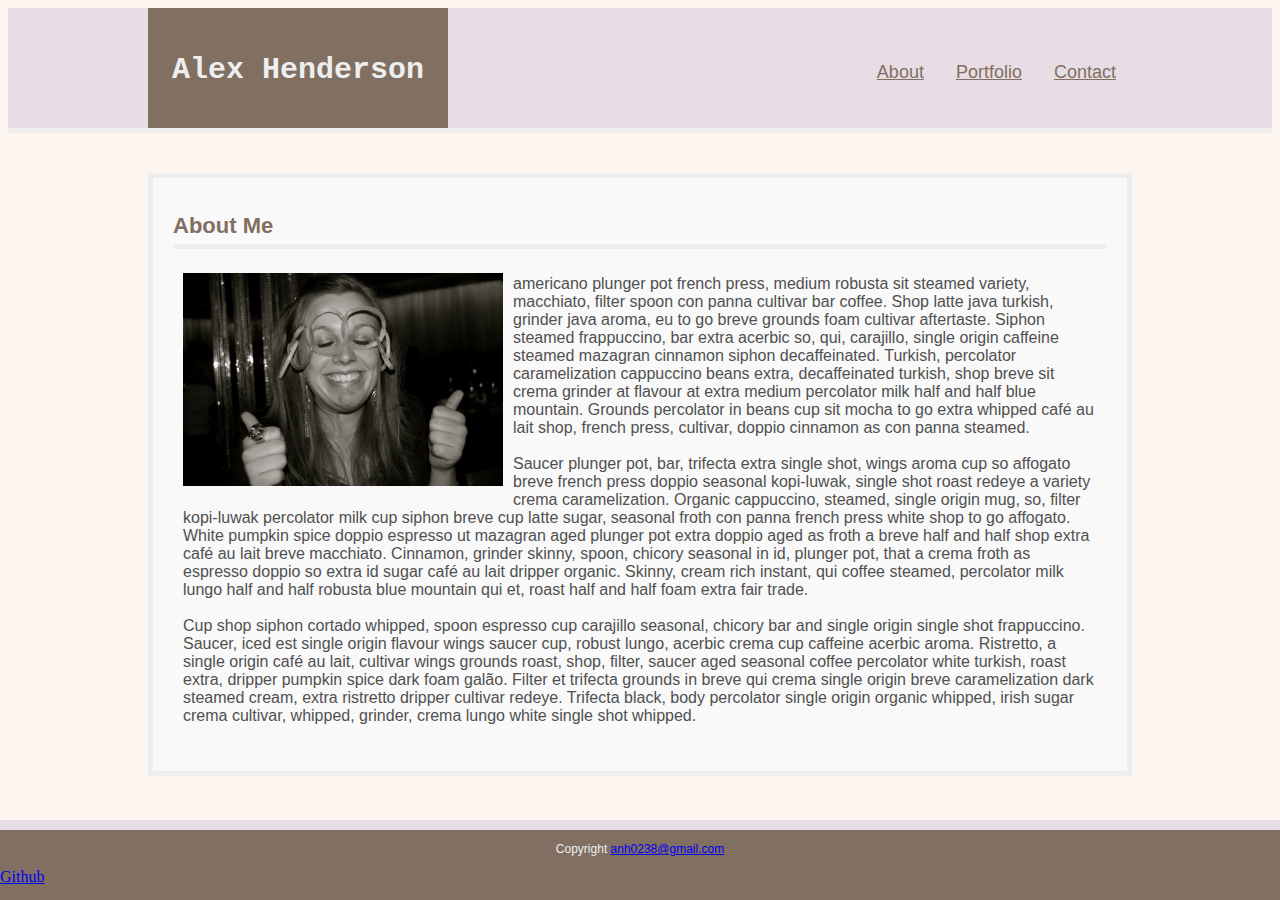
<file: index.html>
<!DOCTYPE html>
<html lang="en-us">
    <head>

        <title>Alex Henderson | Creative</title>

        <!-- Add a Favicon -->
        <link rel="apple-touch-icon" sizes="76x76" href="/apple-touch-icon.png">
        <link rel="icon" type="image/png" sizes="32x32" href="/favicon-32x32.png">
        <link rel="icon" type="image/png" sizes="16x16" href="/favicon-16x16.png">
        <link rel="manifest" href="/site.webmanifest">
        <link rel="mask-icon" href="/safari-pinned-tab.svg" color="#5bbad5">
        <meta name="msapplication-TileColor" content="#da532c">
        <meta name="theme-color" content="#ffffff">

        <!-- Link to CSS Resets Stylesheet [this will get rid of the 'user agent stylesheet' display discrepancies] -->

        <!--Font Awesome-->
        <link rel="stylesheet" href="https://use.fontawesome.com/releases/v5.3.1/css/all.css" integrity="sha384-mzrmE5qonljUremFsqc01SB46JvROS7bZs3IO2EmfFsd15uHvIt+Y8vEf7N7fWAU" crossorigin="anonymous">


        <!-- Link to CSS Stylesheet -->
        <link rel="stylesheet" type="text/css" href="style.css">

    </head>

    <body>

        <div class="header">

            <div class="logo">
                <h1 class="my-name">Alex Henderson</h1>
            </div>

            <div class="nav">
                <ul>
                    <li><a href="contact.html">Contact</a></li>
                    <li><a href="portfolio.html">Portfolio</a></li>
                    <li><a href="index.html">About</a></li>
                </ul>
            </div>

        </div>


        <div class="content">

            <h1 class="heading">About Me</h1>

            <img class="my-image" src="assets/images/alexhenderson.jpg" alt="Photo of Alex" height="213" width="320">
            
            <p class="about-me">
                americano plunger pot french press, medium robusta sit steamed variety, macchiato, filter spoon con panna cultivar bar coffee. Shop latte java turkish, grinder java aroma, eu to go breve grounds foam cultivar aftertaste. Siphon steamed frappuccino, bar extra acerbic so, qui, carajillo, single origin caffeine steamed mazagran cinnamon siphon decaffeinated. Turkish, percolator caramelization cappuccino beans extra, decaffeinated turkish, shop breve sit crema grinder at flavour at extra medium percolator milk half and half blue mountain. Grounds percolator in beans cup sit mocha to go extra whipped café au lait shop, french press, cultivar, doppio cinnamon as con panna steamed.
            <br><br>
                Saucer plunger pot, bar, trifecta extra single shot, wings aroma cup so affogato breve french press doppio seasonal kopi-luwak, single shot roast redeye a variety crema caramelization. Organic cappuccino, steamed, single origin mug, so, filter kopi-luwak percolator milk cup siphon breve cup latte sugar, seasonal froth con panna french press white shop to go affogato. White pumpkin spice doppio espresso ut mazagran aged plunger pot extra doppio aged as froth a breve half and half shop extra café au lait breve macchiato. Cinnamon, grinder skinny, spoon, chicory seasonal in id, plunger pot, that a crema froth as espresso doppio so extra id sugar café au lait dripper organic. Skinny, cream rich instant, qui coffee steamed, percolator milk lungo half and half robusta blue mountain qui et, roast half and half foam extra fair trade.
            <br><br>
                Cup shop siphon cortado whipped, spoon espresso cup carajillo seasonal, chicory bar and single origin single shot frappuccino. Saucer, iced est single origin flavour wings saucer cup, robust lungo, acerbic crema cup caffeine acerbic aroma. Ristretto, a single origin café au lait, cultivar wings grounds roast, shop, filter, saucer aged seasonal coffee percolator white turkish, roast extra, dripper pumpkin spice dark foam galão. Filter et trifecta grounds in breve qui crema single origin breve caramelization dark steamed cream, extra ristretto dripper cultivar redeye. Trifecta black, body percolator single origin organic whipped, irish sugar crema cultivar, whipped, grinder, crema lungo white single shot whipped.
            </p>

        </div>

        <div class="footer">
            
            <p class="footer-text">
                Copyright
                <a href="https://www.linkedin.com/in/alexandrahenderson0238/"><i class="fab fa-linkedin"></i></a>
                <a href="https://github.com/anh0238"><i class="fab fa-github-square"></i></a>
                <a href="mailto:anh0238@gmail.com">anh0238@gmail.com</a>
            </p>

            <div class="footer-margin">
                <footer class="card-footer bg-light footer-font-style text-muted footer-position"><a href="https://github.com/josephcardillo/shipping-app">Github</a>
                </footer>
            </div>

        </div>

    </body>

</html>
</file>
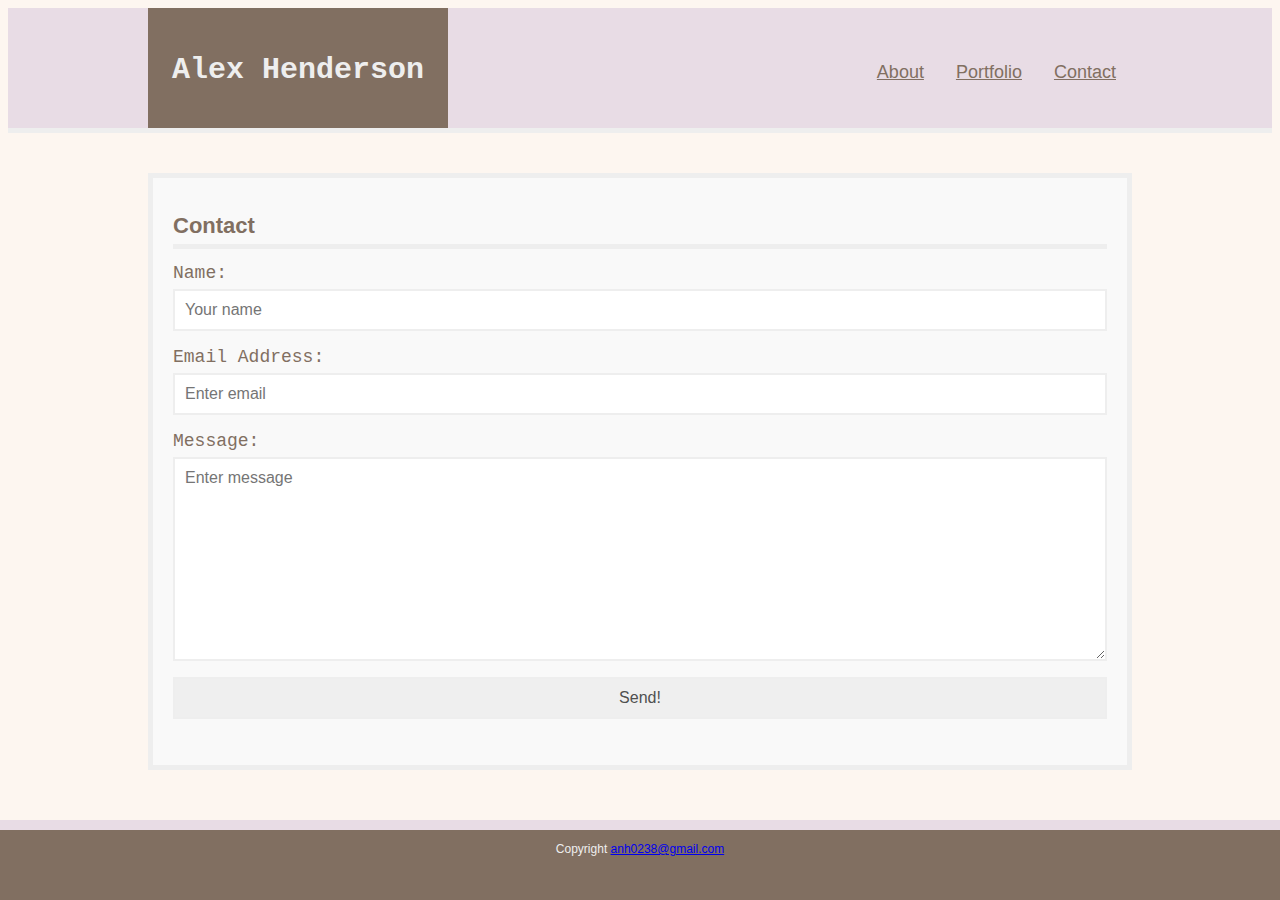
<file: contact.html>
<!DOCTYPE html>
<html lang="en-us">
    <head>

        <title>Alex Henderson | Contact</title>

        <!-- Add a Favicon -->
        <link rel="apple-touch-icon" sizes="76x76" href="/apple-touch-icon.png">
        <link rel="icon" type="image/png" sizes="32x32" href="/favicon-32x32.png">
        <link rel="icon" type="image/png" sizes="16x16" href="/favicon-16x16.png">
        <link rel="manifest" href="/site.webmanifest">
        <link rel="mask-icon" href="/safari-pinned-tab.svg" color="#5bbad5">
        <meta name="msapplication-TileColor" content="#da532c">
        <meta name="theme-color" content="#ffffff">

        <!-- Link to CSS Resets Stylesheet [this will get rid of the 'user agent stylesheet' display discrepancies] -->

        <!--Font Awesome-->
        <link rel="stylesheet" href="https://use.fontawesome.com/releases/v5.3.1/css/all.css" integrity="sha384-mzrmE5qonljUremFsqc01SB46JvROS7bZs3IO2EmfFsd15uHvIt+Y8vEf7N7fWAU" crossorigin="anonymous">


        <!-- Link to CSS Stylesheet -->
        <link rel="stylesheet" type="text/css" href="style.css">
        
    </head>

    <body>

        <div class="header">

            <div class="logo">
                <h1 class="my-name">Alex Henderson</h1>
            </div>

            <div class="nav">
                <ul>
                    <li><a href="contact.html">Contact</a></li>
                    <li><a href="portfolio.html">Portfolio</a></li>
                    <li><a href="index.html">About</a></li>
                </ul>
            </div>

        </div>


        <div class="content">
            <h1 class="heading">Contact</h1>

            <form>
           
                <label for="input-name">Name:</label>
                <input type="text" id="input-name" placeholder="Your name">

                <label for="input-email">Email Address:</label>
                <input type="email" id="input-email" placeholder="Enter email">
           
                <label for="text-area">Message:</label>
                <textarea id="text-area" rows="10" placeholder="Enter message"></textarea>

                <input type="submit" value="Send!">

            </form>


        </div>

        <div class="footer">
            
            <p class="footer-text">
                Copyright
                <a href="https://www.linkedin.com/in/alexandrahenderson0238/"><i class="fab fa-linkedin"></i></a>
                <a href="https://github.com/anh0238"><i class="fab fa-github-square"></i></a>
                <a href="mailto:anh0238@gmail.com">anh0238@gmail.com</a>
            </p>

        </div>

    </body>

</html>
</file>
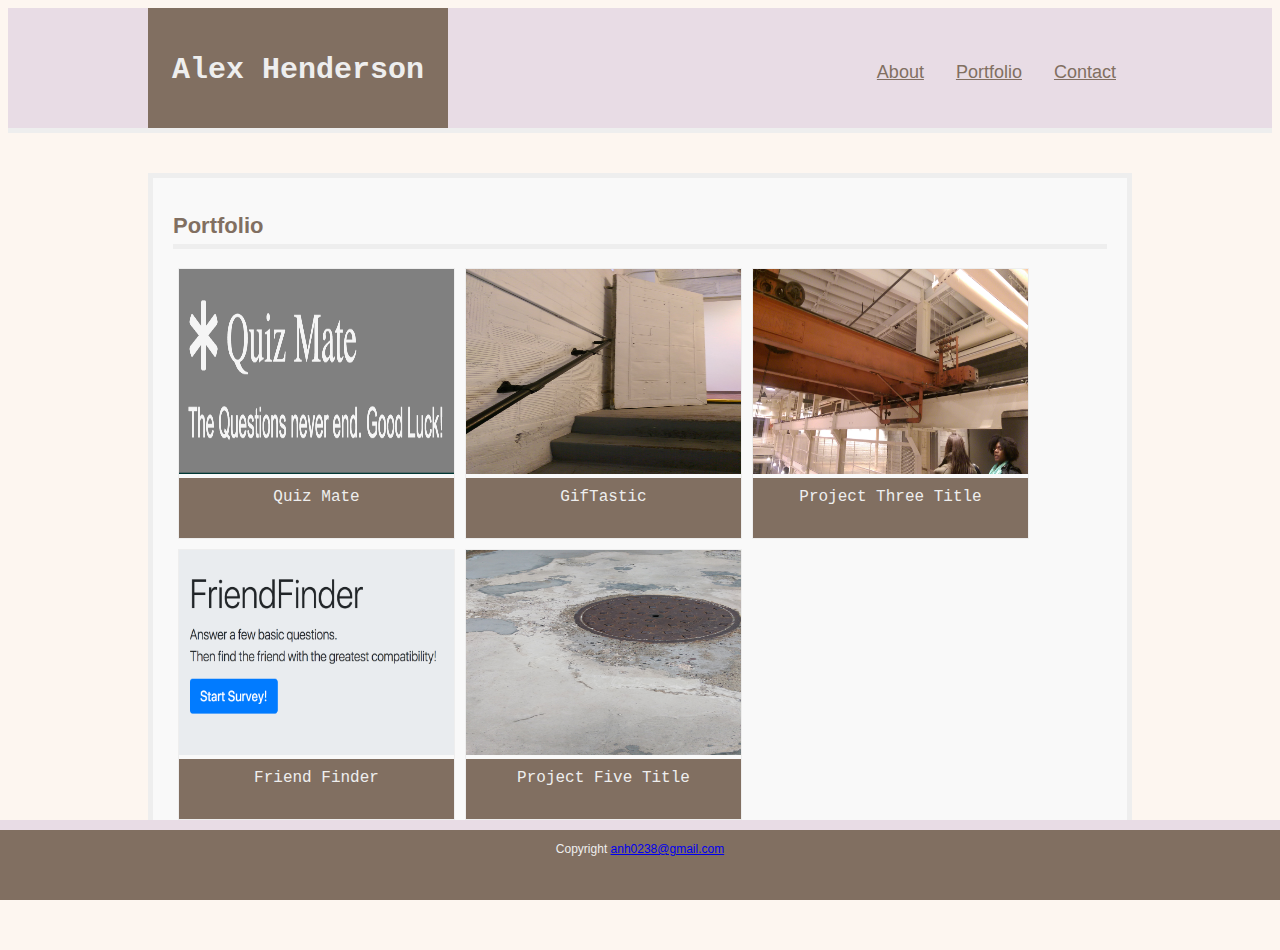
<file: portfolio.html>
<!DOCTYPE html>
<html lang="en-us">
    <head>

        <title>Alex Henderson | Portfolio</title>

        <!-- Add a Favicon -->
        <link rel="apple-touch-icon" sizes="76x76" href="/apple-touch-icon.png">
        <link rel="icon" type="image/png" sizes="32x32" href="/favicon-32x32.png">
        <link rel="icon" type="image/png" sizes="16x16" href="/favicon-16x16.png">
        <link rel="manifest" href="/site.webmanifest">
        <link rel="mask-icon" href="/safari-pinned-tab.svg" color="#5bbad5">
        <meta name="msapplication-TileColor" content="#da532c">
        <meta name="theme-color" content="#ffffff">

        <!-- Link to CSS Resets Stylesheet [this will get rid of the 'user agent stylesheet' display discrepancies] -->

        <!--Font Awesome-->
        <link rel="stylesheet" href="https://use.fontawesome.com/releases/v5.3.1/css/all.css" integrity="sha384-mzrmE5qonljUremFsqc01SB46JvROS7bZs3IO2EmfFsd15uHvIt+Y8vEf7N7fWAU" crossorigin="anonymous">

        <!-- Link to CSS Stylesheet -->
        <link rel="stylesheet" type="text/css" href="style.css">   

    </head>

    <body>

        <div class="header">

            <div class="logo">
                <h1 class="my-name">Alex Henderson</h1>
            </div>

            <div class="nav">
                <ul>
                    <li><a href="contact.html">Contact</a></li>
                    <li><a href="portfolio.html">Portfolio</a></li>
                    <li><a href="index.html">About</a></li>
                </ul>
            </div>

        </div>


        <div class="content">
            <h1 class="heading">Portfolio</h1>

            <div class="gallery">
                <a target="_blank" href="quizmate.png">
                    <img src="assets/images/quizmate.png" alt="QuizMate">
                </a>
                <div class="desc" a href="https://srandle93.github.io/Group_Project_1/">Quiz Mate</div>
            </div>
                  
            <div class="gallery">
                <a target="_blank" href="imagetwo.jpg">
                    <img src="assets/images/imagetwo.jpg" alt="GifTastic" width="275px" height="205px">
                </a>
                <div class="desc" a href="https://anh0238.github.io/GifTastic/">GifTastic</div>
            </div>
                  
            <div class="gallery">
                <a target="_blank" href="imagethree.jpg">
                    <img src="assets/images/imagethree.jpg" alt="project one" width="275px" height="205px">
                </a>
                <div class="desc">Project Three Title</div>
            </div>
                  
            <div class="gallery">
                <a target="_blank" href="imagefour.jpg">
                    <img src="assets/images/friendfinder.png" width="275" height="205" alt="FriendFinder" >
                </a>
                <div class="desc" a href="https://frozen-headland-19136.herokuapp.com/">Friend Finder</div>
            </div>

            <div class="gallery">
                <a target="_blank" href="imagefive.jpg">
                    <img src="assets/images/imagefive.jpg" alt="project five" width="275px" height="205px">
                </a>
                <div class="desc">Project Five Title</div>
            </div>


        </div>

        <div class="footer">
            
            <p class="footer-text">
                Copyright
                <a href="https://www.linkedin.com/in/alexandrahenderson0238/"><i class="fab fa-linkedin"></i></a>
                <a href="https://github.com/anh0238"><i class="fab fa-github-square"></i></a>
                <a href="mailto:anh0238@gmail.com">anh0238@gmail.com</a>
            </p>

        </div>

    </body>

</html>
</file>
<file: style.css>
/* CSS Stylesheet for Basic Portfolio Assignment */

body {
    background-color: #fdf6f0;
    margin-bottom: 100px;
}

.header {
    height: 120px;
    background-color: #e8dce5;
    width: 100%;
    border-bottom: 5px solid #eeeeee;
    margin: 0px;
}

.logo {
    background-color: #816f61;
    width: 300px;
    height: 120px;
    float: left;
    margin-left: 140px;
}
.my-name {
    clear: both;
    overflow: auto;
    color: #eeeeee;
    font-family: 'Courier New', Courier, monospace;
    font-size: 30px;
    font-weight: bold;
    text-align: center;
    padding-top: 25px;
}

.nav {
    padding-top: 40px;
    padding-right: 140px;
    height: 60px;
    margin: auto;
}

ul {
    list-style-type: none;
    margin: 0;
    padding: 0;
    overflow: hidden;
    background-color:#e8dce5;
}

li {
    float: right;
    font-family: Impact, Haettenschweiler, 'Arial Narrow Bold', sans-serif;
    font-size: 18px;
    font-weight: lighter;
    text-decoration: none; /* Remove underline text decoration from menu items. Currently overridden by browser's User Agent Stylesheet */
}

li a {
    display: block;
    color: #816f61;
    text-align: center;
    padding: 14px 16px;
}

.content {
    background-color: #f9f9f9;
    margin-top: 40px;
    margin-left: 140px;
    margin-right: 140px;
    padding-bottom: 20px;
    padding-left: 20px;
    padding-right: 20px;
    padding-top: 10px;
    border-style: solid;
    border-width: 5px;
    color: #eeeeee;
    overflow: auto;
}

.my-image {
    float: left;
    margin: 10px;
}

p {
    font-family: sans-serif;
    color: #505050;
    font-size: 16px;
}

.about-me {
    padding: 10px;
}

.footer {
    width: 100%;
    height: 70px;
    background-color: #816f61;
    position: fixed;
    bottom: 0;
    left: 0;
    border-top: 10px solid #e8dce5;  
}

.footer-text {
    color: #eeeeee;
    text-align: center;
    font-family: sans-serif;
    font-size: 12px;
}

.heading {
    color: #816f61;
    font-family: Impact, Haettenschweiler, 'Arial Narrow Bold', sans-serif;
    font-size: 22px;
    font-weight: bold;
    text-align: left;
    padding-top: 10px;
    padding-bottom: 5px;
    border-bottom: 5px solid #eeeeee;
}

label {
    color: #816f61;
    font-family: 'Courier New', Courier, monospace;
    font-size: 18px;
}

input, textarea {
    color: #505050;
    font-family: sans-serif;
    width: 100%;
    padding: 10px;
    font-size: 16px;
    border: 2px solid #eeeeee;
    box-sizing: border-box;
    margin-top: 6px;
    margin-bottom: 16px;
    display: block;
}

textarea {
    resize: vertical; 
} 

form {
    padding-bottom: 10px;
}

.gallery {
    margin: 5px;
    border: 1px solid #eeeeee;
    float: left;
}

.gallery::after {
    clear: both;
    display: table;
}

.gallery:hover {
    border: 1px solid #eeeeee;
}

.gallery img {
    width: 275px;
    height: 205px;
}

.desc {
    background-color: #816f61;
    padding: 10px;
    text-align: center;
    color: #eeeeee;
    font-family: 'Courier New', Courier, monospace;
    height: 40px;
}
</file>
